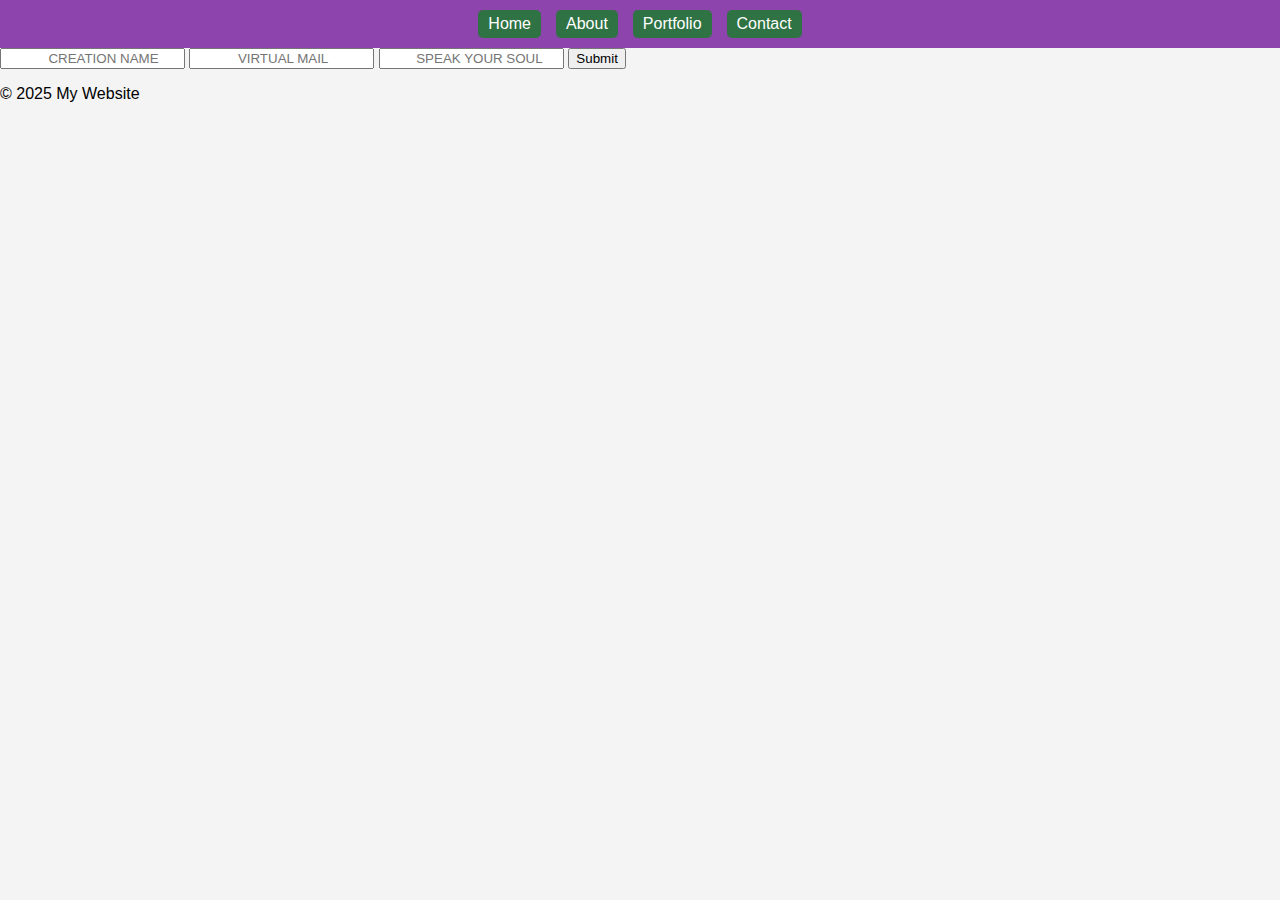
<file: contact.html>
<!DOCTYPE html>
<html lang="en">
<head>
    <meta charset="UTF-8">
    <meta name="viewport" content="width=device-width, initial-scale=1.0">
    <title>Document</title>
    <link rel="stylesheet" href="style.css">
</head>
<body>

    <header class="navbar">
        <a href="index.html">Home</a>
        <a href="about.html">About</a>
        <a href="portfolio.html">Portfolio</a>
        <a href="contact.html">Contact</a>
    </header>

    <form action="formsubmitted.html" method="get">
        <input type="text" name="name" placeholder="            CREATION NAME" required>
        <input type="email" name="email" placeholder="            VIRTUAL MAIL" required>
        <input class="message" type="message" name=" message" placeholder="         SPEAK YOUR SOUL" required>
        <button type="submit">Submit</button>
    </form>

    <footer class="footer">
        <p>&copy; 2025 My Website</p>
      </footer>
      <script src="javascript.js"></script>
</body>
</html>
</file>
<file: style.css>
body {
    font-family: Arial, sans-serif;
    margin: 0;
    padding: 0;
    background-color: #f4f4f4;
}

.navbar {
    background-color: #8e44ad;
    color: white;
    padding: 10px;
    display: flex;
    justify-content: center;
    gap: 15px;
}

.navbar a {
    color: white;
    text-decoration: none;
    padding: 5px 10px;
    border-radius: 5px;
    background-color: #2f7243;
}

.navbar a:hover {
    background-color: #2ecc71;
}

.container {
    padding: 20px;

}

h1 {
    color: #e74c3c;
    max-width: 50%;
    max-height: 1024px;
    flex-wrap: wrap;
}

h2 {
    color: #e74c3c;
    text-align: right;
    flex-wrap: wrap;
}

h3 {
    color: #e74c3c;
    text-align: flex;
    flex-wrap: wrap;
}

.floated-image {
    float: left;
    margin-right: 15px;
    border: 3px solid #34495e;
    max-width: 400px;
}

.quote {
    font-style: italic;
    color: #2c3e50;
    margin: 15px 0;
}

.projects {
    display: flex;
    justify-content: space-between;
    gap: 15px;
    margin-top: 20px;
}

.project {
    background-color: #ecf0f1;
    padding: 10px;
    border: 1px solid #bdc3c7;
    border-radius: 5px;
    width: 30%;
    text-align: center;
}

.project img {
    max-width: 10px;
    height: auto;
    margin-bottom: 10px;
}

div {
    display: block;
    height: 450px;
    width: 100%;
}

.Alt-img{
    height: 55%;
    width: 60%;
    display: flex;
    
}

.alt-left{
    right: 50%;
    height: 55%;
    width: 60%;
    float: right;
    display: flex;
}


@media (max-width: 768px) {
    .body {
        grid-template-columns: repeat(2, 1fr);
    }
    
    input {
        width: 90%;
    }
    .message {
        height:145px;
        font-size:14pt;
        background-color: #f4f4f4;
        border: px solid #ccc;
    }
}

@media (max-width: 480px) {
    .body {
        grid-template-columns: 1fr;
    }

    input {
        width: 90%;
    }
    .message {
        height:145px;
        font-size:14pt;
        background-color: #f4f4f4;
        border: px solid #ccc;
    }
}
</file>
